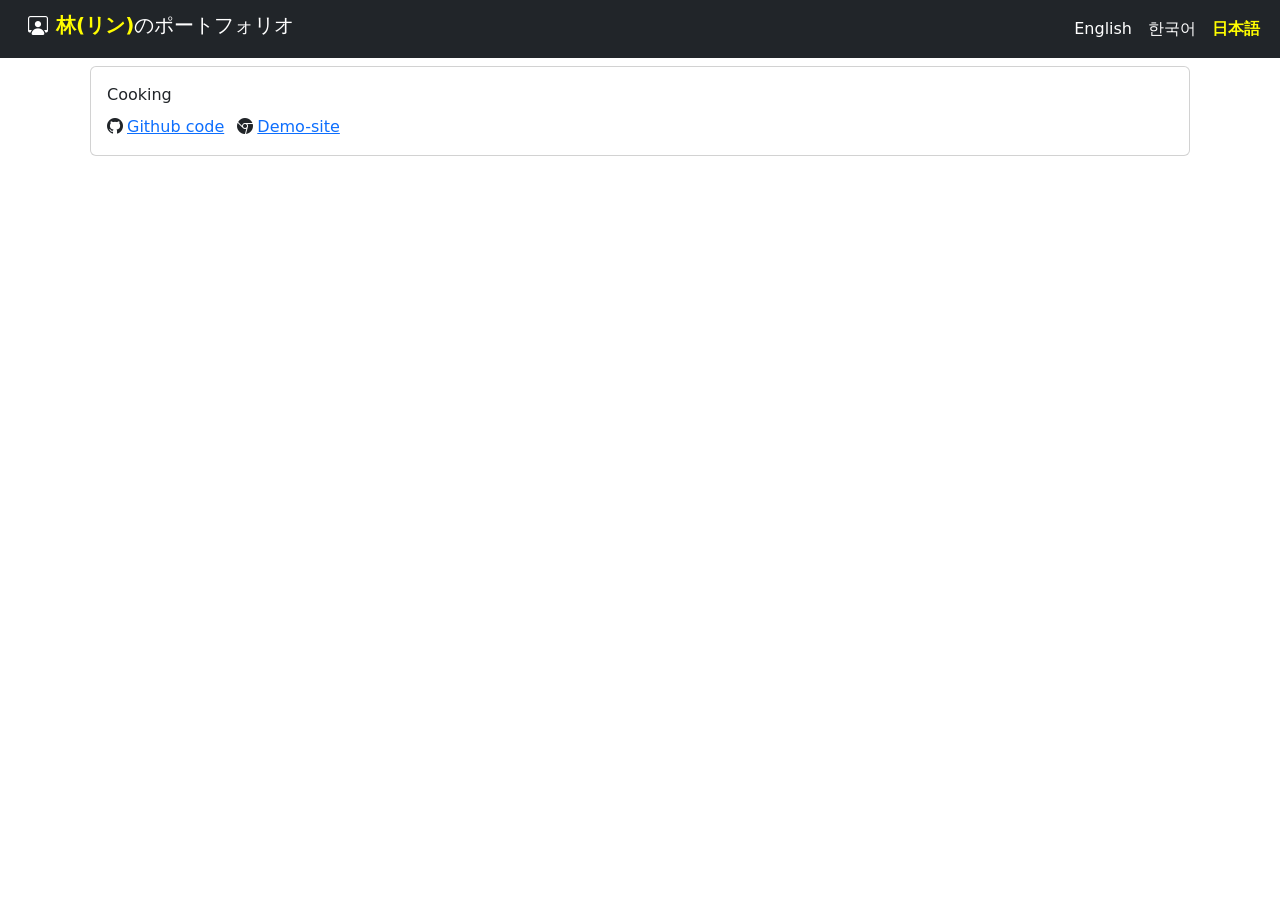
<file: jp/index.html>
<!DOCTYPE html>
<html lang="ja">
<head>
	<!-- Google Tag Manager -->
	<script>(function(w,d,s,l,i){w[l]=w[l]||[];w[l].push({'gtm.start':
		new Date().getTime(),event:'gtm.js'});var f=d.getElementsByTagName(s)[0],
		j=d.createElement(s),dl=l!='dataLayer'?'&l='+l:'';j.async=true;j.src=
		'https://www.googletagmanager.com/gtm.js?id='+i+dl;f.parentNode.insertBefore(j,f);
		})(window,document,'script','dataLayer','GTM-TQD7SP8');
	</script>
	<!-- End Google Tag Manager -->

	<!-- Google tag (gtag.js) -->
	<script async src="https://www.googletagmanager.com/gtag/js?id=G-B4RSC3GPD8"></script>
	<script>
		window.dataLayer = window.dataLayer || [];
		function gtag(){dataLayer.push(arguments);}
		gtag('js', new Date());
		gtag('config', 'G-B4RSC3GPD8');
	</script>
	
	<!-- Metadata Area -->
	<meta charset="UTF-8" />
	<meta name="viewport" content="width=device-width, initial-scale=1.0" />

	<!-- CSS Area -->
	<link rel="stylesheet" href="https://fonts.googleapis.com/css?family=Noto+Sans+JP" />
	<link rel="stylesheet" href="https://cdn.jsdelivr.net/npm/bootstrap@5.0.2/dist/css/bootstrap.min.css" integrity="sha384-EVSTQN3/azprG1Anm3QDgpJLIm9Nao0Yz1ztcQTwFspd3yD65VohhpuuCOmLASjC" crossorigin="anonymous" />
	<link rel="stylesheet" href="https://cdn.jsdelivr.net/npm/bootstrap-icons@1.9.1/font/bootstrap-icons.css" />
	<link rel="stylesheet" href="../style.css" />
	
	<!-- Title Area -->
	<title>blog</title>
</head>
<body>
	<!-- Google Tag Manager (noscript) -->
	<noscript>
		<iframe src="https://www.googletagmanager.com/ns.html?id=GTM-TQD7SP8" height="0" width="0" style="display:none;visibility:hidden"></iframe>
	</noscript>
	<!-- End Google Tag Manager (noscript) -->
	
	<section class="header sticky-top">
		<div class="navbar navbar-dark bg-dark text-white">
			<div class="container-fluid">
				<h4 class="navbar-brand mx-3"><i class="bi bi-person-workspace me-2"></i><span class="point-color">林(リン)</span>のポートフォリオ</h4>
				<div class="navbar-nav d-flex flex-row">
					<a href="/" class="nav-item mx-2 text-decoration-none nav-links">English</a>
					<a href="/kr/" class="nav-item mx-2 text-decoration-none nav-links">한국어</a>
					<a href="/jp/" class="nav-item mx-2 text-decoration-none nav-links point-color">日本語</a>
				</div>
			</div>
		</div>
	</section>
	<section class="container">
		<div class="card m-2">
			<div class="card-body">
				<div class="card-title">Cooking</div>
				<i class="bi bi-github"></i><a href="#" class="card-link ms-1 me-2">Github code</a>
				<i class="bi bi-browser-chrome"></i><a href="#" class="card-link ms-1 me-2">Demo-site</a>
			</div>
		</div>
	</section>
</body>
</html>
</file>
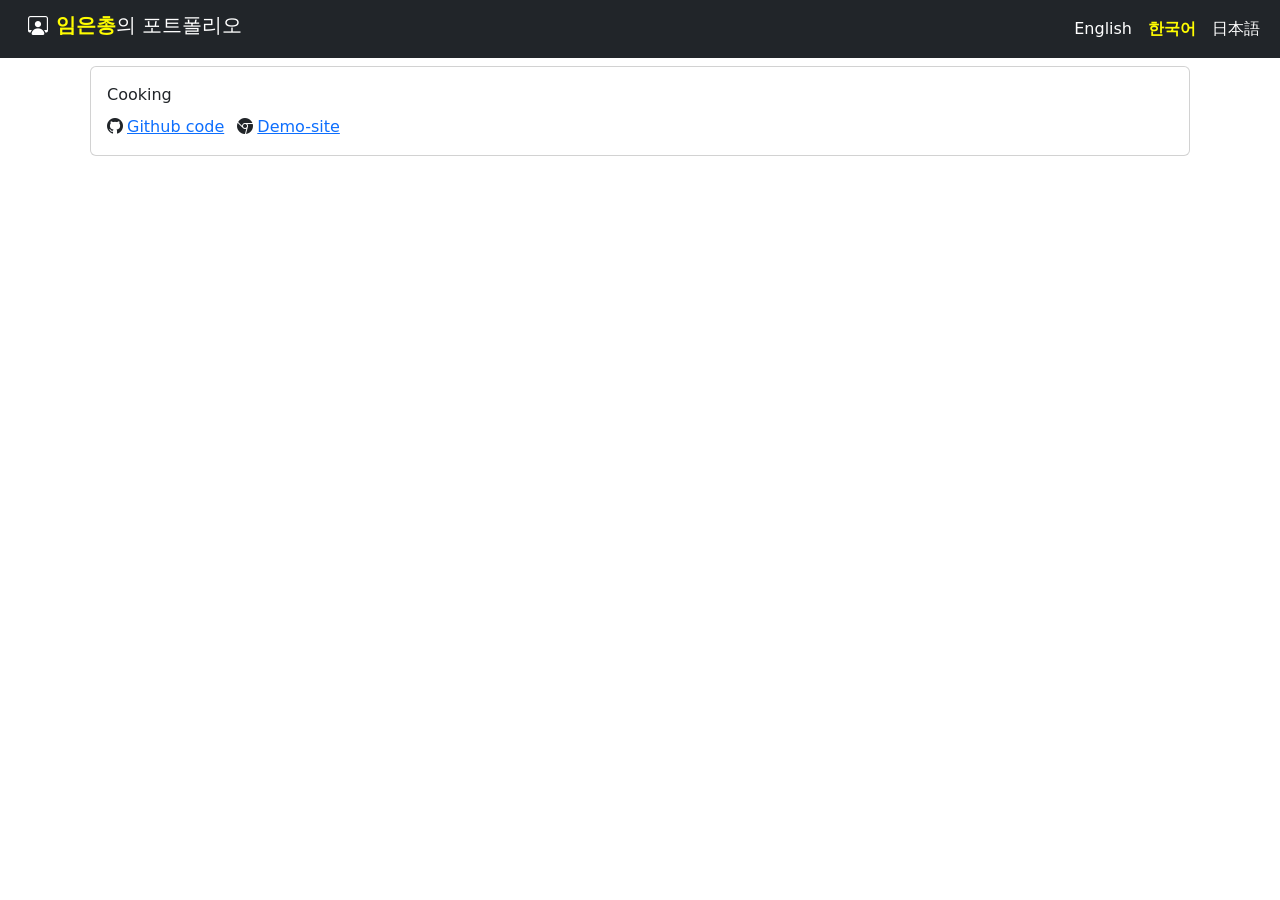
<file: kr/index.html>
<!DOCTYPE html>
<html lang="ko">
<head>
	<!-- Google Tag Manager -->
	<script>(function(w,d,s,l,i){w[l]=w[l]||[];w[l].push({'gtm.start':
		new Date().getTime(),event:'gtm.js'});var f=d.getElementsByTagName(s)[0],
		j=d.createElement(s),dl=l!='dataLayer'?'&l='+l:'';j.async=true;j.src=
		'https://www.googletagmanager.com/gtm.js?id='+i+dl;f.parentNode.insertBefore(j,f);
		})(window,document,'script','dataLayer','GTM-TQD7SP8');
	</script>
	<!-- End Google Tag Manager -->

	<!-- Google tag (gtag.js) -->
	<script async src="https://www.googletagmanager.com/gtag/js?id=G-B4RSC3GPD8"></script>
	<script>
		window.dataLayer = window.dataLayer || [];
		function gtag(){dataLayer.push(arguments);}
		gtag('js', new Date());
		gtag('config', 'G-B4RSC3GPD8');
	</script>
	
	<!-- Metadata Area -->
	<meta charset="UTF-8" />
	<meta name="viewport" content="width=device-width, initial-scale=1.0" />

	<!-- CSS Area -->
	<link rel="stylesheet" href="https://fonts.googleapis.com/css?family=Noto+Sans+JP" />
	<link rel="stylesheet" href="https://cdn.jsdelivr.net/npm/bootstrap@5.0.2/dist/css/bootstrap.min.css" integrity="sha384-EVSTQN3/azprG1Anm3QDgpJLIm9Nao0Yz1ztcQTwFspd3yD65VohhpuuCOmLASjC" crossorigin="anonymous" />
	<link rel="stylesheet" href="https://cdn.jsdelivr.net/npm/bootstrap-icons@1.9.1/font/bootstrap-icons.css" />
	<link rel="stylesheet" href="../style.css" />
	
	<!-- Title Area -->
	<title>blog</title>
</head>
<body>
	<!-- Google Tag Manager (noscript) -->
	<noscript>
		<iframe src="https://www.googletagmanager.com/ns.html?id=GTM-TQD7SP8" height="0" width="0" style="display:none;visibility:hidden"></iframe>
	</noscript>
	<!-- End Google Tag Manager (noscript) -->
	
	<section class="header sticky-top">
		<div class="navbar navbar-dark bg-dark text-white">
			<div class="container-fluid">
				<h4 class="navbar-brand mx-3"><i class="bi bi-person-workspace me-2"></i><span class="point-color">임은총</span>의 포트폴리오</h4>
				<div class="navbar-nav d-flex flex-row">
					<a href="/" class="nav-item mx-2 text-decoration-none nav-links">English</a>
					<a href="/kr/" class="nav-item mx-2 text-decoration-none nav-links point-color">한국어</a>
					<a href="/jp/" class="nav-item mx-2 text-decoration-none nav-links">日本語</a>
				</div>
			</div>
		</div>
	</section>
	<section class="container">
		<div class="card m-2">
			<div class="card-body">
				<div class="card-title">Cooking</div>
				<i class="bi bi-github"></i><a href="#" class="card-link ms-1 me-2">Github code</a>
				<i class="bi bi-browser-chrome"></i><a href="#" class="card-link ms-1 me-2">Demo-site</a>
			</div>
		</div>
	</section>
</body>
</html>
</file>
<file: style.css>
:root {
	--point-color:#FFFD00;
	--secondary-color:#F9F871;
}

.nav-links {
	color:#fff;
}

.nav-links:hover {
	color:#808080;
}

.point-color {
	color:var(--point-color);
	font-weight:bold;
}

.second-color {
	color:var(--secondary-color);
}

.focus:hover {
	background-color:var(--secondary-color);
}
</file>
